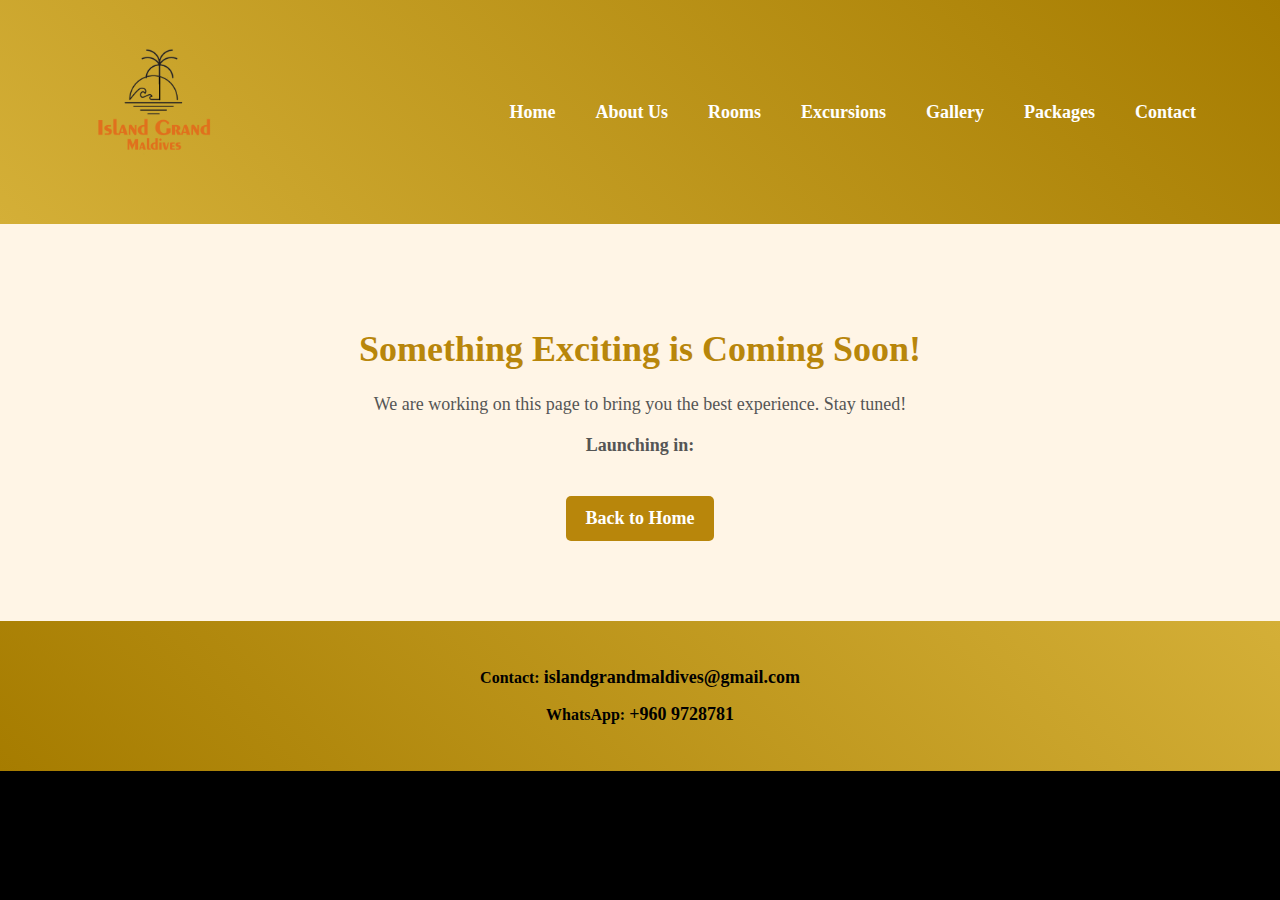
<file: packages.html>
<!DOCTYPE html>
<html lang="en">
<head>
    <meta charset="UTF-8">
    <meta name="viewport" content="width=device-width, initial-scale=1.0">
    <title>Coming Soon - Island Grand Maldives</title>
    <link rel="stylesheet" href="styles.css">
</head>
<body>

    <!-- Header (Same as Other Pages) -->
    <header>
        <div class="container">
            <div class="logo">
                <img src="logo.png" alt="Island Grand Maldives">
            </div>
            <nav>
                <ul>
                    <li><a href="index.html">Home</a></li>
                    <li><a href="home.html">About Us</a></li>
                    <li><a href="rooms.html">Rooms</a></li>
                    <li><a href="excursions.html">Excursions</a></li>
                    <li><a href="gallery.html">Gallery</a></li>
                    <li><a href="packages.html">Packages</a></li>
                    <li><a href="contact.html">Contact</a></li>
                </ul>
            </nav>
        </div>
    </header>

    <!-- Coming Soon Section -->
    <section class="coming-soon-section">
        <h1>Something Exciting is Coming Soon!</h1>
        <p>We are working on this page to bring you the best experience. Stay tuned!</p>
        <div class="countdown-timer">
            <p>Launching in:</p>
            <span id="countdown"></span>
        </div>
        <a href="index.html" class="btn">Back to Home</a>
    </section>

    <!-- Footer -->
    <footer>
        <div class="footer-container">
            <p>Contact: <a href="mailto:islandgrandmaldives@gmail.com">islandgrandmaldives@gmail.com</a></p>
            <p>WhatsApp: <a href="https://wa.me/9609728781">+960 9728781</a></p>
        </div>
    </footer>

    <script>
        // Countdown Timer (Set Launch Date Here)
        const launchDate = new Date("March 1, 2025 00:00:00").getTime();

        const timer = setInterval(function () {
            const now = new Date().getTime();
            const timeLeft = launchDate - now;

            const days = Math.floor(timeLeft / (1000 * 60 * 60 * 24));
            const hours = Math.floor((timeLeft % (1000 * 60 * 60 * 24)) / (1000 * 60 * 60));
            const minutes = Math.floor((timeLeft % (1000 * 60 * 60)) / (1000 * 60));
            const seconds = Math.floor((timeLeft % (1000 * 60)) / 1000);

            document.getElementById("countdown").innerHTML = days + "d " + hours + "h " + minutes + "m " + seconds + "s ";

            if (timeLeft < 0) {
                clearInterval(timer);
                document.getElementById("countdown").innerHTML = "We're Live Now!";
            }
        }, 1000);
    </script>

</body>
</html>
</file>
<file: styles.css>
/* General Styles */
body {
    font-family: 'Playfair Display', serif;
    margin: 0;
    padding: 0;
    background-color: #000; /* Black background */
    color: #fff;
}

/* Header */
header {
    background: linear-gradient(45deg, #d4af37, #a67c00);
    padding: 20px 0;
    text-align: center;
    box-shadow: 0 4px 10px rgba(212, 175, 55, 0.6);
}

.container {
    width: 90%;
    margin: auto;
    display: flex;
    justify-content: space-between;
    align-items: center;
}

.logo img {
    width: 180px;
}

nav ul {
    list-style: none;
    padding: 0;
    display: flex;
}

nav ul li {
    margin: 0 20px;
}

nav ul li a {
    text-decoration: none;
    color: #fff;
    font-weight: bold;
    font-size: 18px;
    transition: 0.3s;
}

nav ul li a:hover {
    color: #000;
    background-color: #d4af37;
    padding: 5px 10px;
    border-radius: 5px;
}

/* Booking Section */
.booking-section {
    text-align: center;
    padding: 40px;
    background: #fff5e6;
}

/* Responsive Design */
@media (max-width: 768px) {
    .container {
        flex-direction: column;
        text-align: center;
    }

    nav ul {
        flex-direction: column;
        padding: 0;
    }

    .hero h1 {
        font-size: 1.8rem;
    }

    .contact-form {
        width: 100%;
    }

    img {
        width: 100%;
        height: auto;
    }
}

/* Booking Form */
.booking-form {
    max-width: 600px;
    margin: 0 auto;
    background: white;
    padding: 20px;
    border-radius: 10px;
    box-shadow: 0 0 10px rgba(0, 0, 0, 0.1);
}

.form-group {
    margin-bottom: 15px;
    text-align: left;
}

label {
    font-weight: bold;
    color: #b8860b;
}

input, select, textarea {
    width: 100%;
    padding: 10px;
    border: 1px solid #b8860b;
    border-radius: 5px;
    margin-top: 5px;
}

button.btn {
    background: #b8860b;
    color: white;
    padding: 10px 15px;
    border: none;
    border-radius: 5px;
    cursor: pointer;
}

button.btn:hover {
    background: #8b6508;
}

/* Hero Section */
.hero {
    background: url('luxury-hotel.jpg') center/cover no-repeat;
    text-align: center;
    color: white;
    padding: 120px 20px;
}

.hero h1 {
    font-size: 50px;
    text-transform: uppercase;
    letter-spacing: 2px;
}

.hero p {
    font-size: 20px;
    margin-top: 10px;
}

.btn {
    background-color: #d4af37;
    padding: 12px 25px;
    text-decoration: none;
    color: black;
    font-weight: bold;
    border-radius: 30px;
    font-size: 18px;
    display: inline-block;
    margin-top: 20px;
    transition: 0.3s;
}

.btn:hover {
    background-color: #a67c00;
    color: white;
}

/* Coming Soon Section */
.coming-soon-section {
    text-align: center;
    padding: 80px 20px;
    background: #fff5e6;
}

.coming-soon-section h1 {
    font-size: 36px;
    color: #b8860b;
}

.coming-soon-section p {
    font-size: 18px;
    color: #555;
}

.countdown-timer {
    font-size: 22px;
    font-weight: bold;
    color: #b8860b;
    margin: 20px 0;
}

.btn {
    background: #b8860b;
    color: white;
    padding: 12px 20px;
    border-radius: 5px;
    text-decoration: none;
    display: inline-block;
    margin-top: 20px;
}

.btn:hover {
    background: #8b6508;
}

/* Rooms & Experiences */
.room-container, .experience-container {
    display: flex;
    flex-wrap: wrap;
    justify-content: center;
    gap: 30px;
}

.room, .experience {
    width: 350px;
    text-align: center;
    background: #111;
    padding: 20px;
    border-radius: 10px;
    box-shadow: 0 4px 10px rgba(212, 175, 55, 0.6);
}

.room img, .experience img {
    width: 100%;
    height: 250px;
    object-fit: cover;
    border-radius: 8px;
}

/* Footer */
footer {
    background: linear-gradient(45deg, #a67c00, #d4af37);
    text-align: center;
    padding: 30px 0;
    color: black;
    font-weight: bold;
}

.footer-container {
    width: 90%;
    margin: auto;
}

.footer-container a {
    color: black;
    text-decoration: none;
    font-size: 18px;
    transition: 0.3s;
}

.footer-container a:hover {
    color: white;
}

/* Social Icons */
.social-icons {
    margin-top: 10px;
}

.social-icons img {
    width: 40px;
    margin: 0 10px;
    transition: 0.3s;
}

.social-icons img:hover {
    transform: scale(1.1);
}

/* Excursions */
.excursions {
    text-align: center;
    padding: 60px 20px;
    background: #fff5e6;
}

.excursions h1 {
    font-size: 36px;
    color: #b8860b;
}

.excursions p {
    font-size: 18px;
    color: #555;
    margin-bottom: 20px;
}

.excursion-container {
    display: flex;
    flex-wrap: wrap;
    justify-content: center;
    gap: 20px;
}

.excursion {
    background: white;
    padding: 15px;
    border-radius: 10px;
    width: 300px;
    box-shadow: 0 4px 8px rgba(0, 0, 0, 0.1);
}

.excursion img {
    width: 100%;
    border-radius: 10px;
}

.excursion h3 {
    color: #b8860b;
    margin: 10px 0;
}

.excursion p {
    font-size: 16px;
    color: #666;
}

/* Gallery */
.gallery-container {
    display: grid;
    grid-template-columns: repeat(auto-fit, minmax(250px, 1fr));
    gap: 10px;
    padding: 20px;
}

.gallery-item img {
    width: 100%;
    height: 200px; /* Adjust as needed */
    object-fit: cover;
    border-radius: 8px;
}

/* WhatsApp Floating Button */
.whatsapp-float {
    position: fixed;
    bottom: 20px;
    right: 20px;
}

.whatsapp-float img {
    width: 50px;
    height: 50px;
    cursor: pointer;
}

/* Floating WhatsApp Chat */
.whatsapp-float {
    position: fixed;
    bottom: 20px;
    right: 20px;
    z-index: 1000;
}

.whatsapp-float img {
    width: 55px;
    height: 55px;
    border-radius: 50%;
    box-shadow: 0 4px 10px rgba(212, 175, 55, 0.6);
}

/* Mobile Responsive */
@media (max-width: 768px) {
    .hero {
        padding: 80px;
    }

    nav ul {
        flex-direction: column;
        text-align: center;
    }

    .room-container, .experience-container {
        flex-direction: column;
        align-items: center;
    }

    .room img, .experience img {
        height: 200px; /* Ensuring uniform image height for mobile */
    }
}

/* Button Color */
button_color: "#FFD700"; /* Gold color */
</file>
